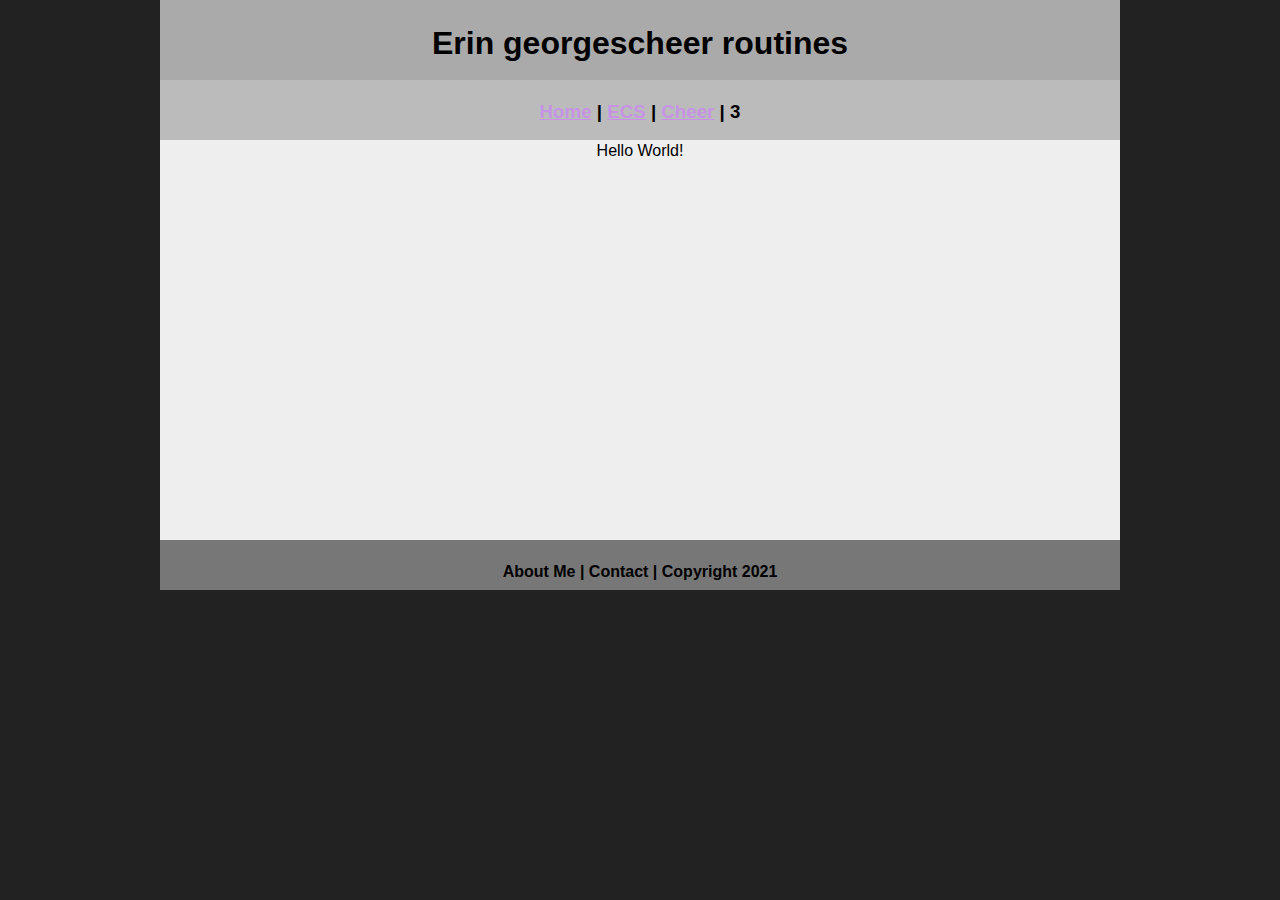
<file: cheer/index.html>
<!DOCTYPE html>
<html class="homePage">
<head>
	<!-- This is a comment! Text here will be ignored by the browser. -->
	<meta charset="UTF-8">
	<title>Erin Georges cheer routines</title>
	<link href="../myCSS.css" rel="stylesheet" type="text/css">
</head>
<body>
<div class="container">
  <div class="header">
  	<h1>Erin georgescheer routines</h1>
  </div>
  <div class="nav">
    <h3><a href="index.html">Home</a> | <a href="../ecs/index.html">ECS</a> |  <a href="index.html">Cheer</a> | 3</h3>
  </div>
  <div class="content">Hello World!</div>
  <div class="footer">
    <h4>About Me | Contact | Copyright 2021</h4>
  </div>
</div>
</body>
</html>
</file>
<file: myCSS.css>
@charset "UTF-8";
/* This is a comment! Text here will be ignored by the browser. */
body {
	margin: 0 auto;
	   font: 100%/1.4 Verdana, Arial, Helvetica, sans-serif;
}
.homePage {
	background: #222222;
}
.container {
	width: 960px;
	margin: 0 auto;
}
.header {
	background: #AAAAAA;
	text-align: center;
	margin: 0px;
	padding: 5;
	float: left;
	width: 100%;
	height: 80px;
	
}
.nav {
	background: #BBBBBB;
	margin: 0px;
	padding: 5;
	float: left;
	width: 100%;
	height: 60px;
	text-align: center;
}
.content {
	background: #EEEEEE;
	margin: 0px;
	float: left;
	width: 100%;
	height: 400px;
	text-align: center;
}
.footer {
	background: #777777;
	margin: 0px;
	float: left;
	width: 100%;
	height: 50px;
	text-align: center;
}
a:link {
     color: #C594E3;
}
a:visited {
     color: #000;
}
a:hover, a:active, a:focus { 
     text-decoration: underline;
}
</file>
